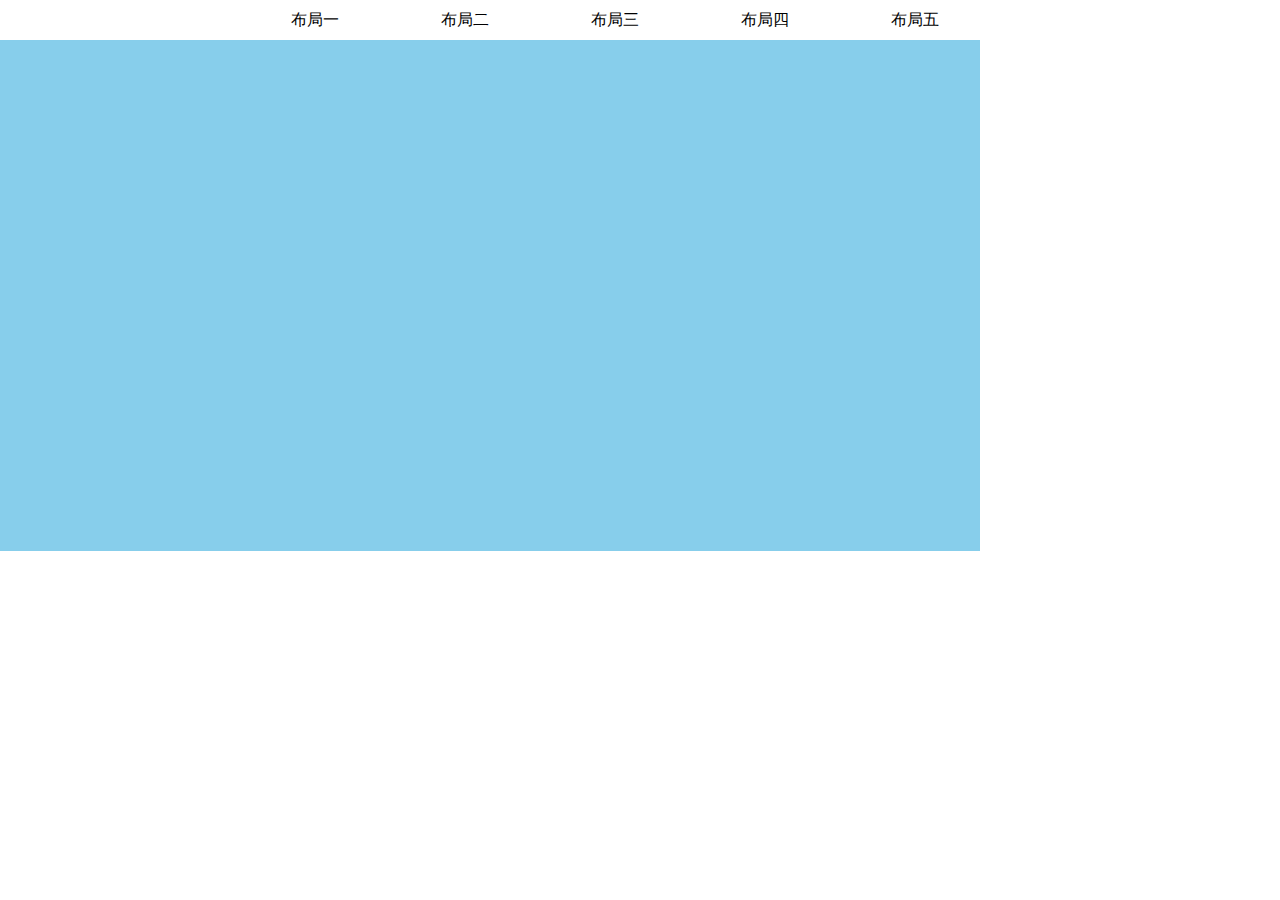
<file: index.html>
<!DOCTYPE html>
<html lang="en">
<head>
    <meta charset="UTF-8">
    <meta http-equiv="X-UA-Compatible" content="IE=edge">
    <meta name="viewport" content="width=device-width, initial-scale=1.0">
    <link rel="stylesheet" type="text/css" href="./styles/first.css" />
    <title>css</title>
    <style>
        *{
            margin:0;
            padding:0;
            list-style:none;
            text-decoration:none;
        }
        .nav{
            height: 40px;
            background-color:white;
        }
        .navlist li{
            float: left;
            height:40px;
            width: 150px;
            line-height:40px;
            text-align:center;
        }
        .navlist a{
            color:black;
            display: block;
        }
        .navlist a:hover{
            background: #fa0;
        }
        .navlist{
            width:800px;
            margin:auto;
        }
    </style>
</head>
<body>
    <div class="nav">
        <ul class="navlist">
            <li><a href="index.html">布局一</a></li>
            <li><a href="second.html">布局二</a></li>
            <li><a href="third.html">布局三</a></li>
            <li><a href="four.html">布局四</a></li>
            <li><a href="five.html">布局五</a></li>
        </ul>
    </div>  
    <div class="first-contain"></div>
</body>
</html>
</file>
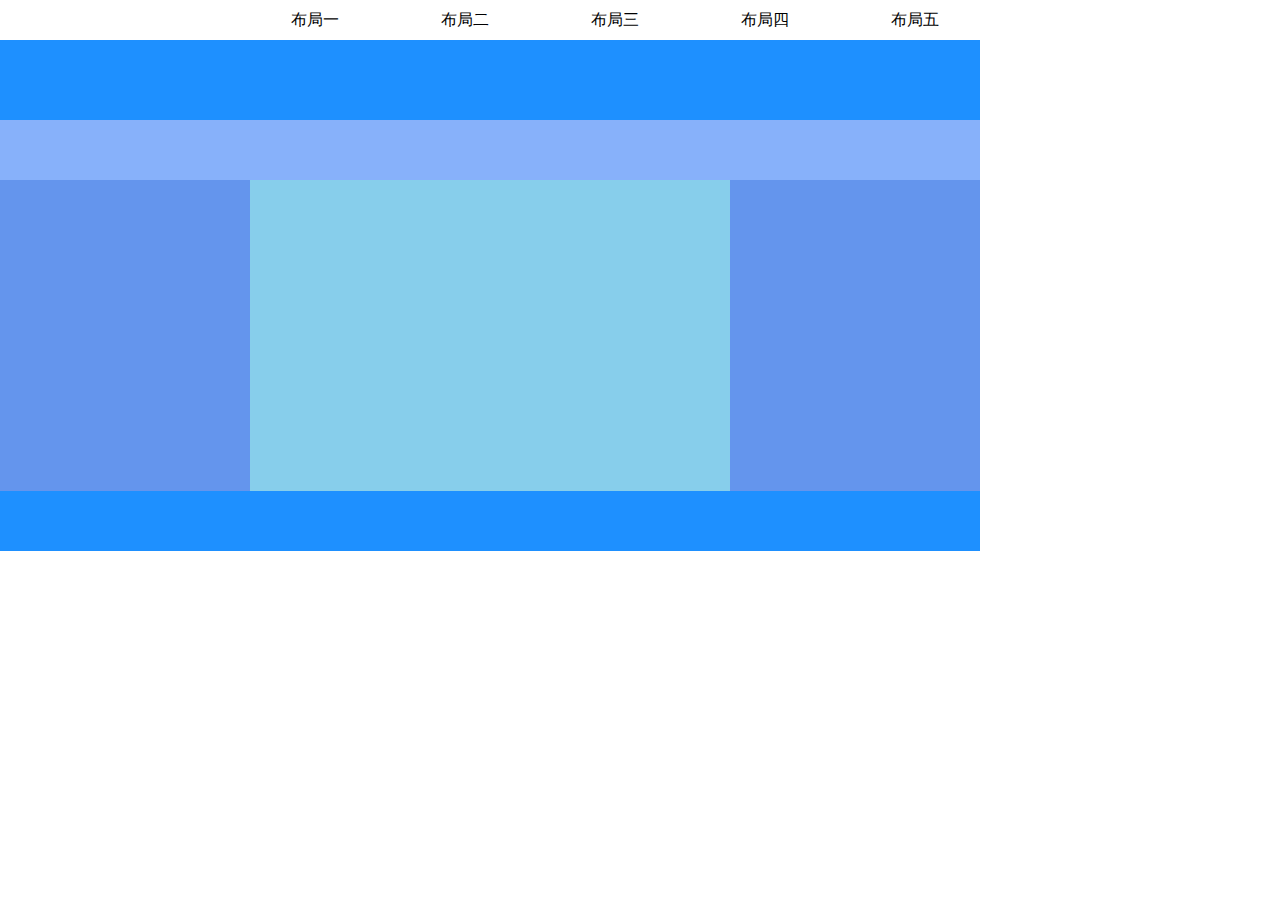
<file: five.html>
<!DOCTYPE html>
<html lang="en">
<head>
    <meta charset="UTF-8">
    <meta http-equiv="X-UA-Compatible" content="IE=edge">
    <meta name="viewport" content="width=device-width, initial-scale=1.0">
    <link rel="stylesheet" type="text/css" href="./styles/five.css">
    <title>css</title>
    <style>
         * {
            margin: 0;
            padding: 0;
            list-style: none;
            text-decoration: none;
        }

        .nav {
            height: 40px;
            background-color:white;
        }

        .navlist li {
            float: left;
            height: 40px;
            width: 150px;
            line-height: 40px;
            text-align: center;
        }

        .navlist a {
            color: black;
            display: block;
        }

        .navlist a:hover {
            background: #fa0;
        }

        .navlist {
            width: 800px;
            margin: auto;
        }
    </style>
</head>
<body>
    <div class="nav">
        <ul class="navlist">
            <li><a href="index.html">布局一</a></li>
            <li><a href="second.html">布局二</a></li>
            <li><a href="third.html">布局三</a></li>
            <li><a href="four.html">布局四</a></li>
            <li><a href="five.html">布局五</a></li>
        </ul>
    </div>
    <div class="five-contain">
        <div class="first"></div>
        <div class="second"></div>
        <div class="third"></div>
        <div class="forth"></div>
        <div class="five"></div>
        <div class="botton"></div>
    </div>
</body>
</html>
</file>
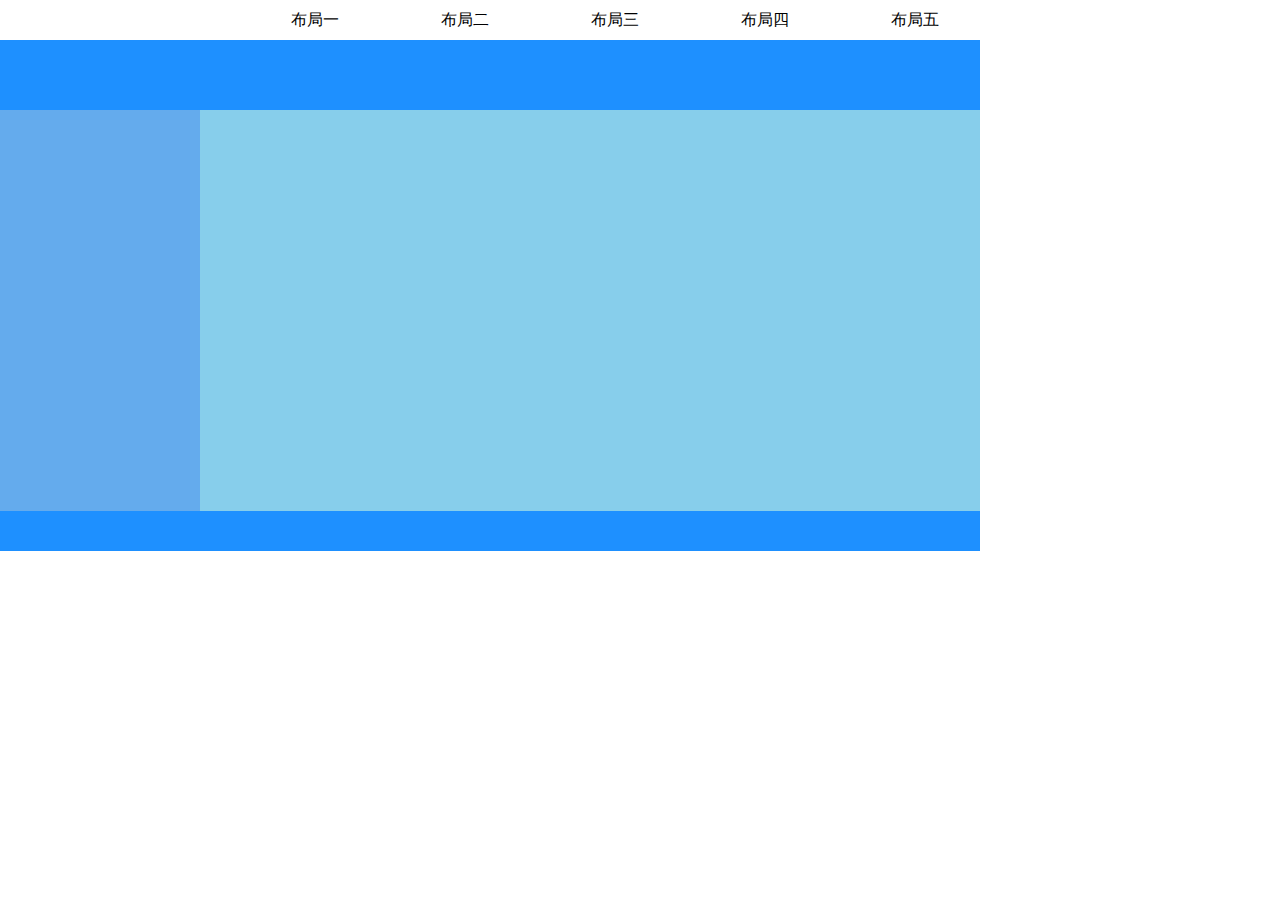
<file: four.html>
<!DOCTYPE html>
<html lang="en">

<head>
    <meta charset="UTF-8">
    <meta http-equiv="X-UA-Compatible" content="IE=edge">
    <meta name="viewport" content="width=device-width, initial-scale=1.0">
    <link rel="stylesheet" type="text/css" href="./styles/forth.css">
    <title>css</title>
    <style>
        * {
            margin: 0;
            padding: 0;
            list-style: none;
            text-decoration: none;
        }

        .nav {
            height: 40px;
            background-color:white;
        }

        .navlist li {
            float: left;
            height: 40px;
            width: 150px;
            line-height: 40px;
            text-align: center;
        }

        .navlist a {
            color: black;
            display: block;
        }

        .navlist a:hover {
            background: #fa0;
        }

        .navlist {
            width: 800px;
            margin: auto;
        }
    </style>
</head>

<body>
    <div class="nav">
        <ul class="navlist">
            <li><a href="index.html">布局一</a></li>
            <li><a href="second.html">布局二</a></li>
            <li><a href="third.html">布局三</a></li>
            <li><a href="four.html">布局四</a></li>
            <li><a href="five.html">布局五</a></li>
        </ul>
    </div>
    <div class="four-contain">
        <div class="first"></div>
        <div class="second"></div>
        <div class="third"></div>
        <div class="forth"></div>
    </div>
</body>

</html>
</file>
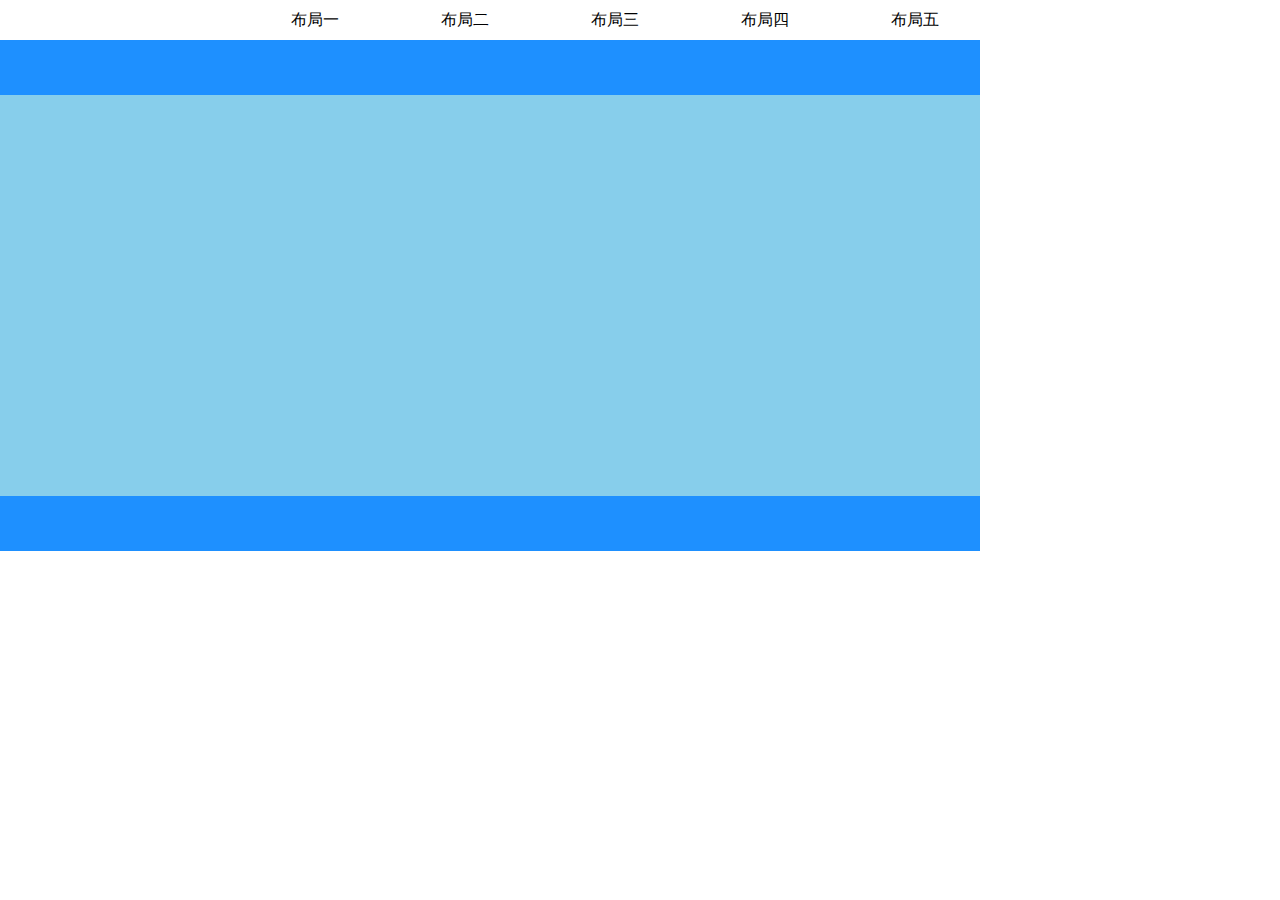
<file: second.html>
<!DOCTYPE html>
<html lang="en">
<head>
    <meta charset="UTF-8">
    <meta http-equiv="X-UA-Compatible" content="IE=edge">
    <meta name="viewport" content="width=device-width, initial-scale=1.0">
    <link rel="stylesheet" type="text/css" href="./styles/second.css">
    <title>css</title>
    <style>
        *{
            margin:0;
            padding:0;
            list-style:none;
            text-decoration:none;
        }
        .nav{
            height: 40px;
            background-color:white;
        }
        .navlist li{
            float: left;
            height:40px;
            width: 150px;
            line-height:40px;
            text-align:center;
        }
        .navlist a{
            color:black;
            display: block;
        }
        .navlist a:hover{
            background: #fa0;
        }
        .navlist{
            width:800px;
            margin:auto;
        }
    </style>
</head>
<body>
    <div class="nav">
        <ul class="navlist">
            <li><a href="index.html">布局一</a></li>
            <li><a href="second.html">布局二</a></li>
            <li><a href="third.html">布局三</a></li>
            <li><a href="four.html">布局四</a></li>
            <li><a href="five.html">布局五</a></li>
        </ul>
    </div>
    <div class="second-contain">
        <div class="head"></div>
        <div class="middle"></div>
        <div class="botton"></div>
    </div>
</body>
</html>
</file>
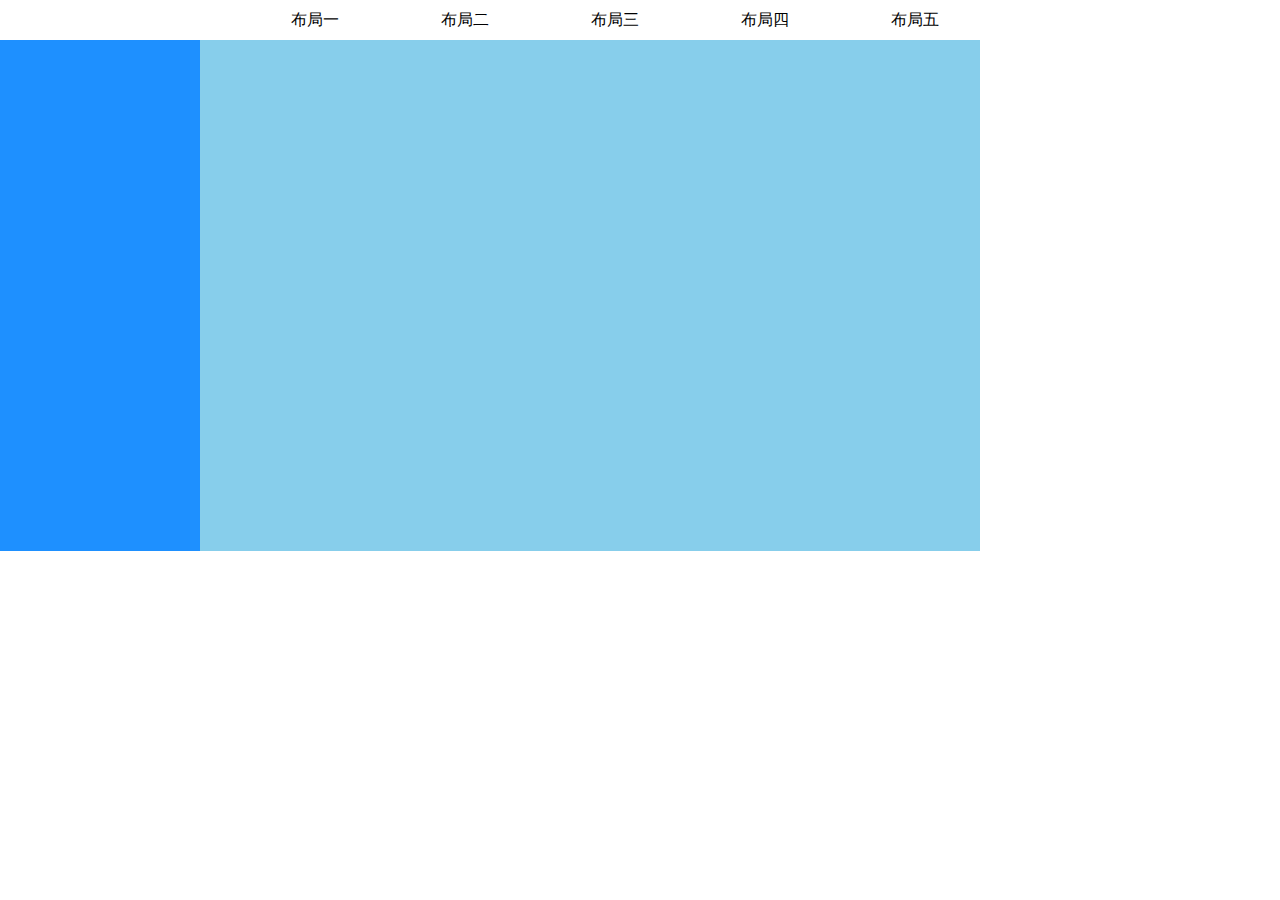
<file: third.html>
<!DOCTYPE html>
<html lang="en">
<head>
    <meta charset="UTF-8">
    <meta http-equiv="X-UA-Compatible" content="IE=edge">
    <meta name="viewport" content="width=device-width, initial-scale=1.0">
    <link rel="stylesheet" type="text/css" href="./styles/third.css">
    <title>css</title>
    <style>
         *{
            margin:0;
            padding:0;
            list-style:none;
            text-decoration:none;
        }
        .nav{
            height: 40px;
            background-color:white;
        }
        .navlist li{
            float: left;
            height:40px;
            width: 150px;
            line-height:40px;
            text-align:center;
        }
        .navlist a{
            color:black;
            display: block;
        }
        .navlist a:hover{
            background: #fa0;
        }
        .navlist{
            width:800px;
            margin:auto;
        }
    </style>
</head>
<body>
    <div class="nav">
        <ul class="navlist">
            <li><a href="index.html">布局一</a></li>
            <li><a href="second.html">布局二</a></li>
            <li><a href="third.html">布局三</a></li>
            <li><a href="four.html">布局四</a></li>
            <li><a href="five.html">布局五</a></li>
        </ul>
    </div>
    <div class="third-contain">
        <div class="first"></div>
        <div class="second"></div>
    </div>
</body>
</html>
</file>
<file: styles/first.css>
*{
    margin: 0;
    padding: 0;
}
.first-contain{
    width:980px;
    height:511px;
    background-color:skyblue;
}
</file>
<file: styles/five.css>
*{
    margin: 0;
    padding: 0;
}
.five-contain{
    width:980px;
    height:511px;
}
.first{
    width: 980px;
    height:80px;
    background-color:dodgerblue;
}
.second{
    width:980px;
    height:60px;
    background-color:rgb(135, 177, 250);
}
.third{
    width:250px;
    height:311px;
    float: left;
    background-color:cornflowerblue;
}
.forth{
    width:480px;
    height:311px;
    background-color:skyblue;
    float: left;
}
.five{
    width:250px;
    height:311px;
    float: left;
    background-color:cornflowerblue;
}
.botton{
    width:980px;
    height:60px;
    background-color:dodgerblue;
    clear:left;
}
</file>
<file: styles/forth.css>
*{
    margin: 0;
    padding: 0;
}
.four-contain{
    width:980px;
    height:511px;
}
.first{
    width:980px;
    height:70px;
    background-color:dodgerblue;
}
.second{
   width:200px;
   height:401px;
   background-color: rgb(100, 171, 237);
   float: left;
}
.third{
   width:780px;
   height:401px;
   background-color:skyblue;
   float: left;
}
.forth{
    width:980px;
    height:40px;
    background-color:dodgerblue;
    clear:left;
}
</file>
<file: styles/second.css>
*{
    margin: 0;
    padding: 0;
}
.second-contain{
    width:980px;
    height:511px;
}
.head{
    width:980px;
    height:55px;
    background-color:dodgerblue;
}
.middle{
    width:980px;
    height:401px;
    background-color:skyblue; 
}
.botton{
    width:980px;
    height:55px;
    background-color:dodgerblue;  
}
</file>
<file: styles/third.css>
.third-contain{
    width:980px;
    height:511px;
}
.first{
    width: 200px;
    height:511px;
    background-color:dodgerblue;
    float:left
}
.second{
    width:780px;
    height:511px;
    background-color:skyblue;
    float: left;
}
</file>
